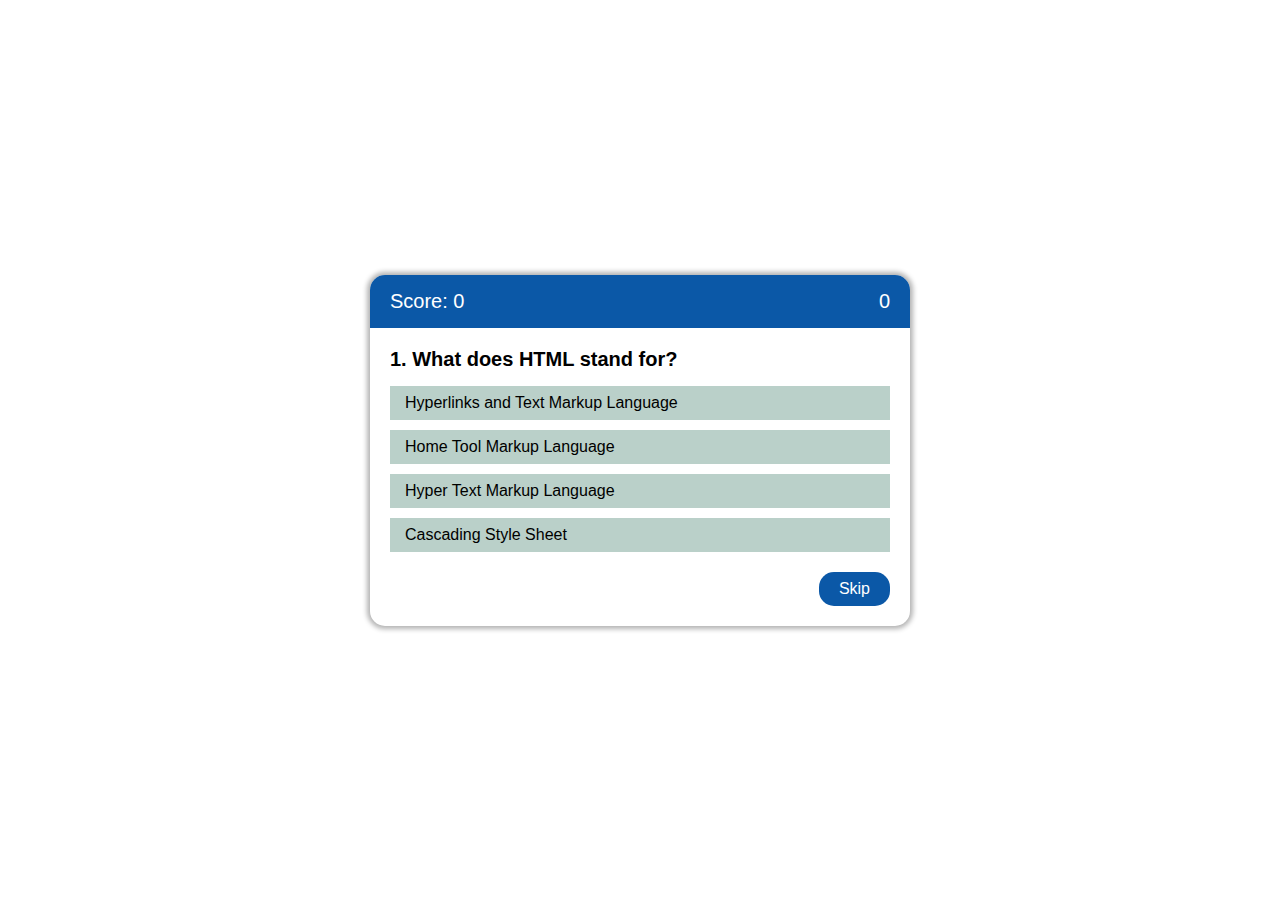
<file: index.html>
<!DOCTYPE html>
<html lang="en">
  <head>
    <meta charset="UTF-8" />
    <meta http-equiv="X-UA-Compatible" content="IE=edge" />
    <meta name="viewport" content="width=device-width, initial-scale=1.0" />
    <title>Quiz App</title>
    <link rel="stylesheet" href="./style.css" />
  </head>
  <body>
    <div class="qa-box">
      <div class="qa-header">
        <span>Score: <span id="score">0</span></span>
        <span id="countdown">0</span>
      </div>
      <div class="qa-body">
        <div class="qa-set active">
          <h4>1. What does HTML stand for?</h4>
          <div class="qa-ans-row">
            <input type="radio" name="a1" />
            <span>Hyperlinks and Text Markup Language</span>
          </div>
          <div class="qa-ans-row">
            <input type="radio" name="a1" />
            <span>Home Tool Markup Language</span>
          </div>
          <div class="qa-ans-row">
            <input type="radio" name="a1" valid="valid" />
            <span>Hyper Text Markup Language</span>
          </div>
          <div class="qa-ans-row">
            <input type="radio" name="a1" />
            <span>Cascading Style Sheet</span>
          </div>
        </div>
        <div class="qa-set">
          <h4>2. Choose the correct HTML element for the largest heading:</h4>
          <div class="qa-ans-row">
            <input type="radio" name="a2" />
            <span>&it;h&gt;</span>
          </div>
          <div class="qa-ans-row">
            <input type="radio" name="a2" />
            <span>&it;head&gt;</span>
          </div>
          <div class="qa-ans-row">
            <input type="radio" name="a2"/>
            <span>&it;heading&gt;</span>
          </div>
          <div class="qa-ans-row">
            <input type="radio" name="a2" valid="valid" />
            <span>&it;h1&gt;</span>
          </div>
        </div>
        <div class="qa-set">
          <h4>3. What does CSS stand for?</h4>
          <div class="qa-ans-row">
            <input type="radio" name="a3" />
            <span>Computer style Sheets</span>
          </div>
          <div class="qa-ans-row">
            <input type="radio" name="a3" />
            <span>Colorful style Sheets</span>
          </div>
          <div class="qa-ans-row">
            <input type="radio" name="a3" valid="valid"/>
            <span>Cascading style Sheets</span>
          </div>
          <div class="qa-ans-row">
            <input type="radio" name="a3" />
            <span>Creative style Sheets</span>
          </div>
        </div>
        <div class="qa-set">
          <h4>4. how do you display hyperlinks without an underline?</h4>
          <div class="qa-ans-row">
            <input type="radio" name="a4" />
            <span>{decoration:no-underline}</span>
          </div>
          <div class="qa-ans-row">
            <input type="radio" name="a4" />
            <span>{underline:none}</span>
          </div>
          <div class="qa-ans-row">
            <input type="radio" name="a4" valid="valid"/>
            <span>{text-decoration:none}</span>
          </div>
          <div class="qa-ans-row">
            <input type="radio" name="a4" />
            <span>{text-decoration:no-underline}</span>
          </div>
        </div>
        <div class="qa-set">
          <h4>5. How do you create a function in JavaScript</h4>
          <div class="qa-ans-row">
            <input type="radio" name="a5" />
            <span>function:myfunction()</span>
          </div>
          <div class="qa-ans-row">
            <input type="radio" name="a5" />
            <span>function = myfunction()</span>
          </div>
          <div class="qa-ans-row">
            <input type="radio" name="a5" valid="valid"/>
            <span>function myfunction()</span>
          </div>
          <div class="qa-ans-row">
            <input type="radio" name="a5" />
            <span>functio == nmyfunction()</span>
          </div>
      </div>
      <div class="qa-set">
        <h4>Your total score <span id="totalscore">0</span> out of 100</h4>
      </div>
      <div class="qa-footer">
        <span class="btn1" id="skip">Skip</span>
      </div>
    </div>
    <script src="./main.js"></script>
  </body>
</html>
</file>
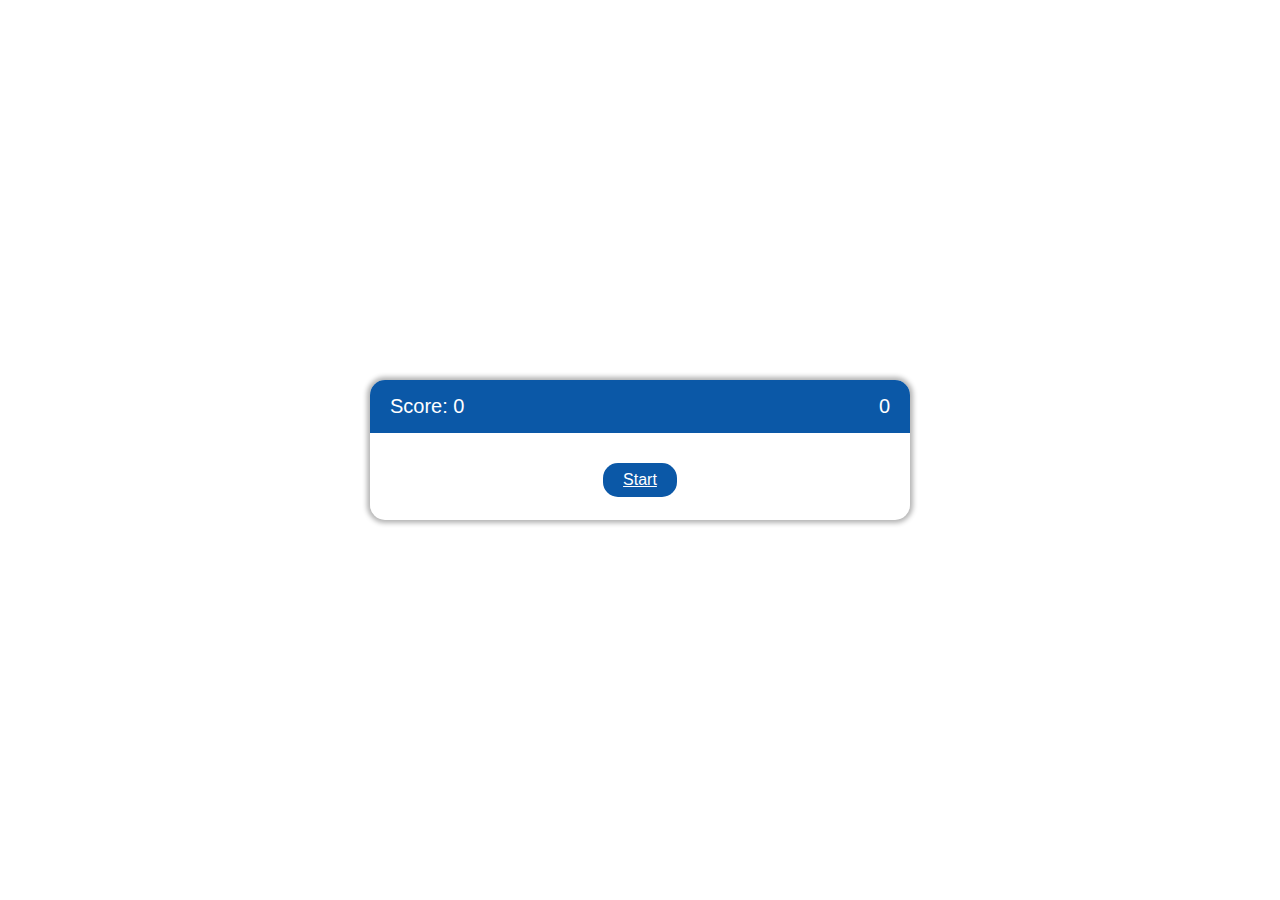
<file: start.html>
<!DOCTYPE html>
<html lang="en">
  <head>
    <meta charset="UTF-8" />
    <meta http-equiv="X-UA-Compatible" content="IE=edge" />
    <meta name="viewport" content="width=device-width, initial-scale=1.0" />
    <title>start</title>
    <link rel="stylesheet" href="./style.css" />
  </head>
  <body>
    <div class="qa-box">
      <div class="qa-header">
        <span>Score: <span id="score">0</span></span>
        <span id="countdown">0</span>
      </div>
 
      <div class="qa-footer" style="text-align: center;">
        <a href="./index.html" class="btn1" id="skip">Start</a>
      </div>
      <script type="text/javascript" src="./main.js"></script>
  </body>
</html>
</file>
<file: style.css>
body {
  font-family: Arial, Helvetica, sans-serif;
  font-size: 16px;
  margin: 0;
  background: linear-gradient(to right top);
  color: #000;
  display: flex;
  align-items: center;
  justify-content: space-around;
  min-height: 100vh;
}

.qa-box {
  width: 500px;
  padding: 20px;
  min-height: 100px;
  background-color: #fff;
  box-shadow: 0 0 5px 3px rgba(0, 0, 0, 0.3);
  border-radius: 15px;
}

.qa-header {
  background-color: #0b58a7;
  color: #fff;
  display: flex;
  justify-content: space-between;
  padding: 15px 20px;
  margin: -20px -20px 20px;
  border-radius: 15px 15px 0 0;
  font-size: 20px;
}

.qa-set {
  display: none;
}

.qa-set.active {
  display: block;
}

.qa-set h4 {
  margin: 0 0 15px;
  font-size: 20px;
}

.qa-ans-row {
  position: relative;
  margin-bottom: 10px;
}

.qa-ans-row input {
  opacity: 0;
  position: absolute;
  left: 0;
  top: 0;
  width: 100%;
  height: 100%;
  z-index: 1;
  cursor: pointer;
}

.qa-ans-row span {
  display: block;
  padding: 8px 15px;
  background-color: #bad0c9;
  border-radius: all 0.3s ease-out;
}

.qa-ans-row:hover span {
  background-color: #9ab5ac;
}

.qa-ans-row input:checked + span {
  background-color: #f93c3c;
}

.qa-ans-row input[valid]:checked + span {
  background-color: green;
  color: #fff;
}

.qa-footer {
  padding: 10px 0 0;
  text-align: right;
}

.btn1 {
  display: inline-block;
  padding: 8px 20px;
  background-color: #0b58a7;
  color: #fff;
  border-radius: 15px;
  cursor: pointer;
  transition: all 0.3s ease-out;
}

.btn1:hover {
  background-color: #064484;
}
</file>
